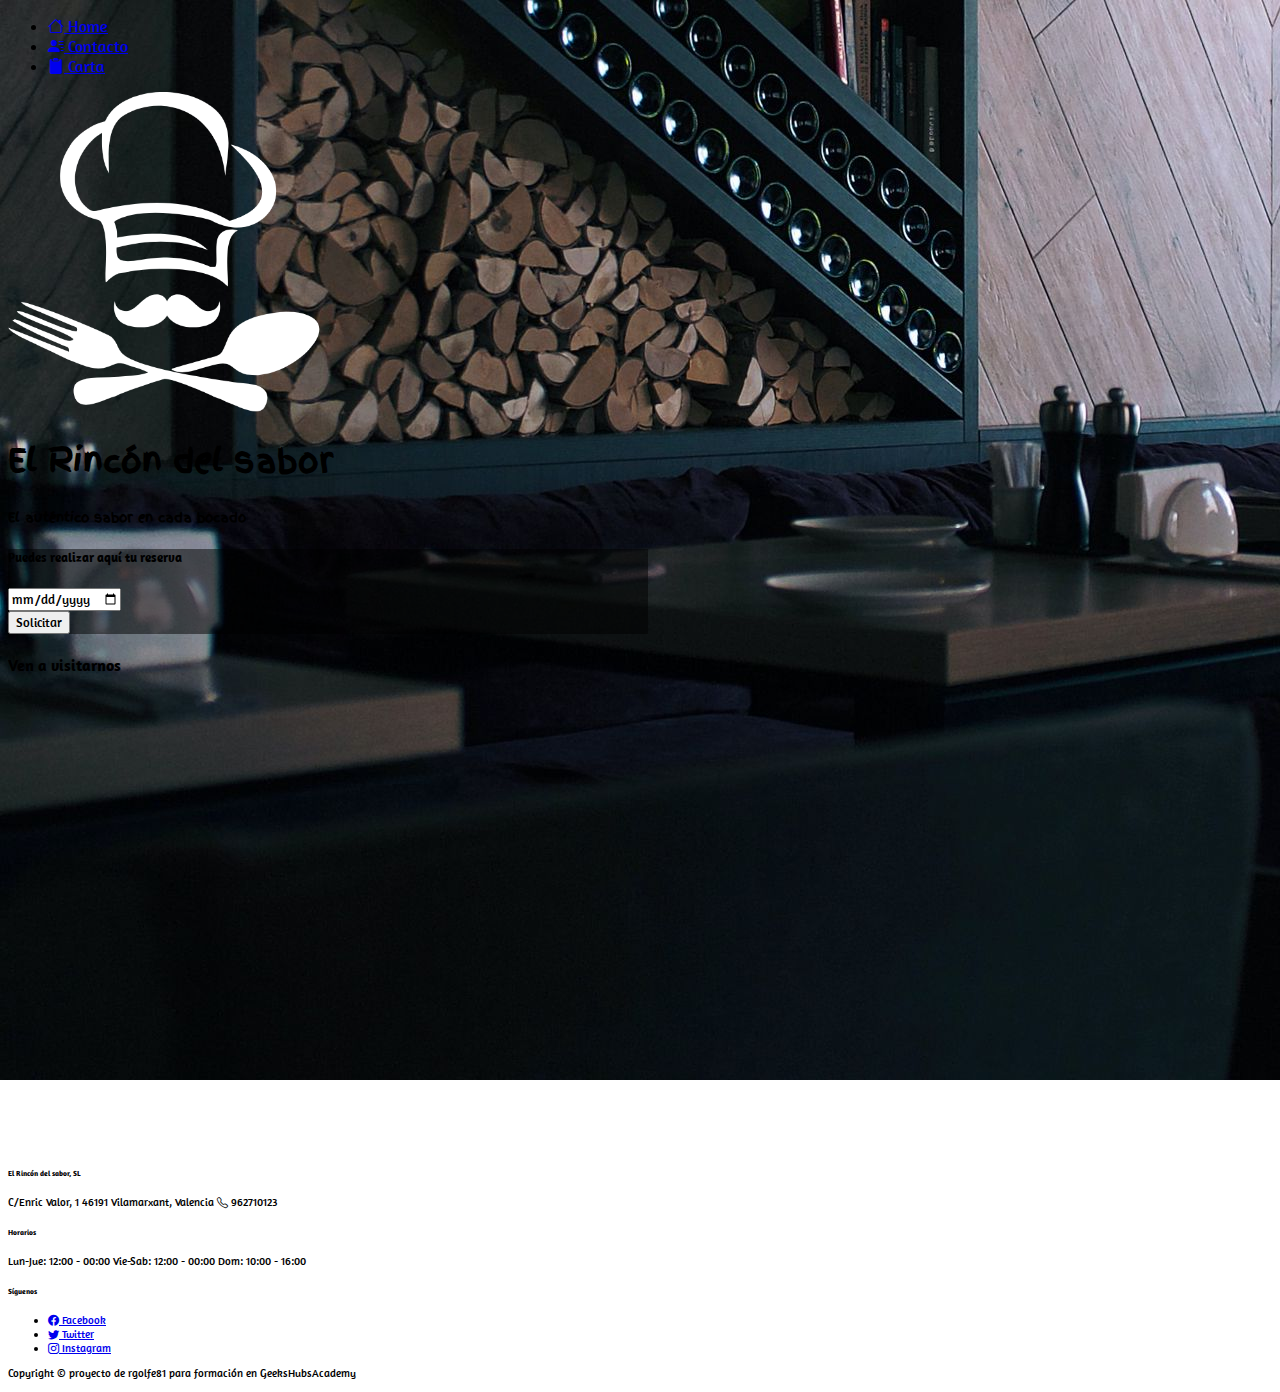
<file: index.html>
<!DOCTYPE html>
<html lang="en">
<head>
    <meta charset="UTF-8">
    <meta http-equiv="X-UA-Compatible" content="IE=edge">
    <meta name="viewport" content="width=device-width, initial-scale=1.0">
    <title>Home</title>
    <link rel="stylesheet" href="css/style.css">
    <link rel="icon" type="image/jpg" href="img/Logo_chef.png"/>
    <!-- Links bootstrap -->

    <link href="https://cdn.jsdelivr.net/npm/bootstrap@5.3.0-alpha1/dist/css/bootstrap.min.css" rel="stylesheet" integrity="sha384-GLhlTQ8iRABdZLl6O3oVMWSktQOp6b7In1Zl3/Jr59b6EGGoI1aFkw7cmDA6j6gD" crossorigin="anonymous">
    <link rel="stylesheet" href="https://cdn.jsdelivr.net/npm/bootstrap-icons@1.10.3/font/bootstrap-icons.css">
</head>
<body>

    <!-- Barra de navegación -->

    <nav class="navbar navbar-black bg-black nav-pills nav-fill">
        <ul class="container-fluid fs-5 list-unstyled mt-2 navBarSize">
            <li class="nav-item"><a class="text-decoration-none bg-light text-black nav-link active" href="index.html"><i class="bi bi-house"></i> Home</a></li>
            <li class="item nav-item"><a class="text-decoration-none text-white nav-link" href="pages/contacto.html"><i class="bi bi-person-lines-fill"></i> Contacto</a></li>
            <li class="item nav-item"><a class="text-decoration-none text-white nav-link" href="pages/carta.html"><i class="bi bi-clipboard2-fill"></i> Carta</a></li>
        </ul>
    </nav>
    
    <!-- Logo e información del restaurante -->

    <div class="container text-center d-flex flex-column text-white">
        <div class="row">
            <div class="col mt-5">
                <img class="logoSize" src="img/Logo_chef.png" alt="Imagen logo restaurante"> 
            </div>
        </div>
        <div class="row">
            <div class="col my-4">
                <h1 class="nameTitle">El Rincón del sabor</h1>
                <h5 class="nameTitle">El auténtico sabor en cada bocado</h5>
            </div>
        </div>
        <div class="row">
            <div class="col p-2">

                <!-- Formulario de reserva -->

                <div class="col m-auto flex-column transparent rounded d-flex border pb-2 reserveSize">
                    <div>
                        <h5>Puedes realizar aquí tu reserva</h5>
                    </div>
                    <div>
                        <input type="date" id="reservation-date">
                    </div>
                    <div class="mt-3">
                        <button type="button" class="btn btn-light">Solicitar</button>
                    </div>
                </div>

                <!-- Geolocalización GoogleMaps -->

                <div class="mt-5">
                    <h4>Ven a visitarnos</h4>
                </div>
                <div class="">
                    <iframe class="mapSize rounded" src="https://www.google.com/maps/embed?pb=!1m18!1m12!1m3!1d3075.6645838716595!2d-0.6302832847958592!3d39.567169979472915!2m3!1f0!2f0!3f0!3m2!1i1024!2i768!4f13.1!3m3!1m2!1s0xd60f677da8336f9%3A0xab0b9b957bf05d89!2sC%2F%20Escriptor%20Enric%20Valor%2C%201%2C%2046191%20Vilamarxant%2C%20Val%C3%A8ncia!5e0!3m2!1ses!2ses!4v1675097056391!5m2!1ses!2ses" width="" height="" style="border:0;" allowfullscreen="" loading="lazy" referrerpolicy="no-referrer-when-downgrade"></iframe>
                </div>
            </div> 
        </div>
    </div>

    <!-- Footer -->

    <footer>
        <div class="container text-light fontSizeFooter mt-5">
          <div class="row border-top">
            <div class="col-6 col-sm-4 d-flex flex-column mt-2 text-start mb-1">
                <div class="row">
                    <h6>El Rincón del sabor, SL</h6>
                    <span>C/Enric Valor, 1</span>
                    <span> 46191 Vilamarxant, Valencia</span>
                    <span><i class="bi bi-telephone"></i> 962710123</span>
                </div>
            </div>
            <div class="col-6 col-sm-4 d-flex flex-column mt-2 text-center">
                <h6 class="col">Horarios</h6>
                <span class="col">Lun-Jue: 12:00 - 00:00</span>
                <span class="col">Vie-Sab: 12:00 - 00:00</span>
                <span class="col">Dom: 10:00 - 16:00</span>
            </div>
            <div class="col-12 col-sm-4 d-flex flex-column mt-1 text-center">
              <h6 class="col">Síguenos</h6>
              <ul class="list-unstyled">
                <div class="col d-flex justify-content-around">
                <li><a href="#" class="text-decoration-none"><i class="bi bi-facebook"></i> Facebook</a></li>
                <li><a href="#" class="text-decoration-none"><i class="bi bi-twitter"></i> Twitter</a></li>
                <li><a href="#" class="text-decoration-none"><i class="bi bi-instagram"></i> Instagram</a></li>
                </div>
              </ul>
            </div>
          </div>
          <p class="text-center border-top p-1">Copyright &copy; proyecto de rgolfe81 para formación en GeeksHubsAcademy</p>
        </div>
      </footer>

    <!-- Links bootstrap JS -->

<script src="https://cdn.jsdelivr.net/npm/bootstrap@5.3.0-alpha1/dist/js/bootstrap.bundle.min.js" integrity="sha384-w76AqPfDkMBDXo30jS1Sgez6pr3x5MlQ1ZAGC+nuZB+EYdgRZgiwxhTBTkF7CXvN" crossorigin="anonymous"></script>
<script src="https://cdn.jsdelivr.net/npm/@popperjs/core@2.11.6/dist/umd/popper.min.js" integrity="sha384-oBqDVmMz9ATKxIep9tiCxS/Z9fNfEXiDAYTujMAeBAsjFuCZSmKbSSUnQlmh/jp3" crossorigin="anonymous"></script>
<script src="https://cdn.jsdelivr.net/npm/bootstrap@5.3.0-alpha1/dist/js/bootstrap.min.js" integrity="sha384-mQ93GR66B00ZXjt0YO5KlohRA5SY2XofN4zfuZxLkoj1gXtW8ANNCe9d5Y3eG5eD" crossorigin="anonymous"></script>
</body>
</html>
</file>
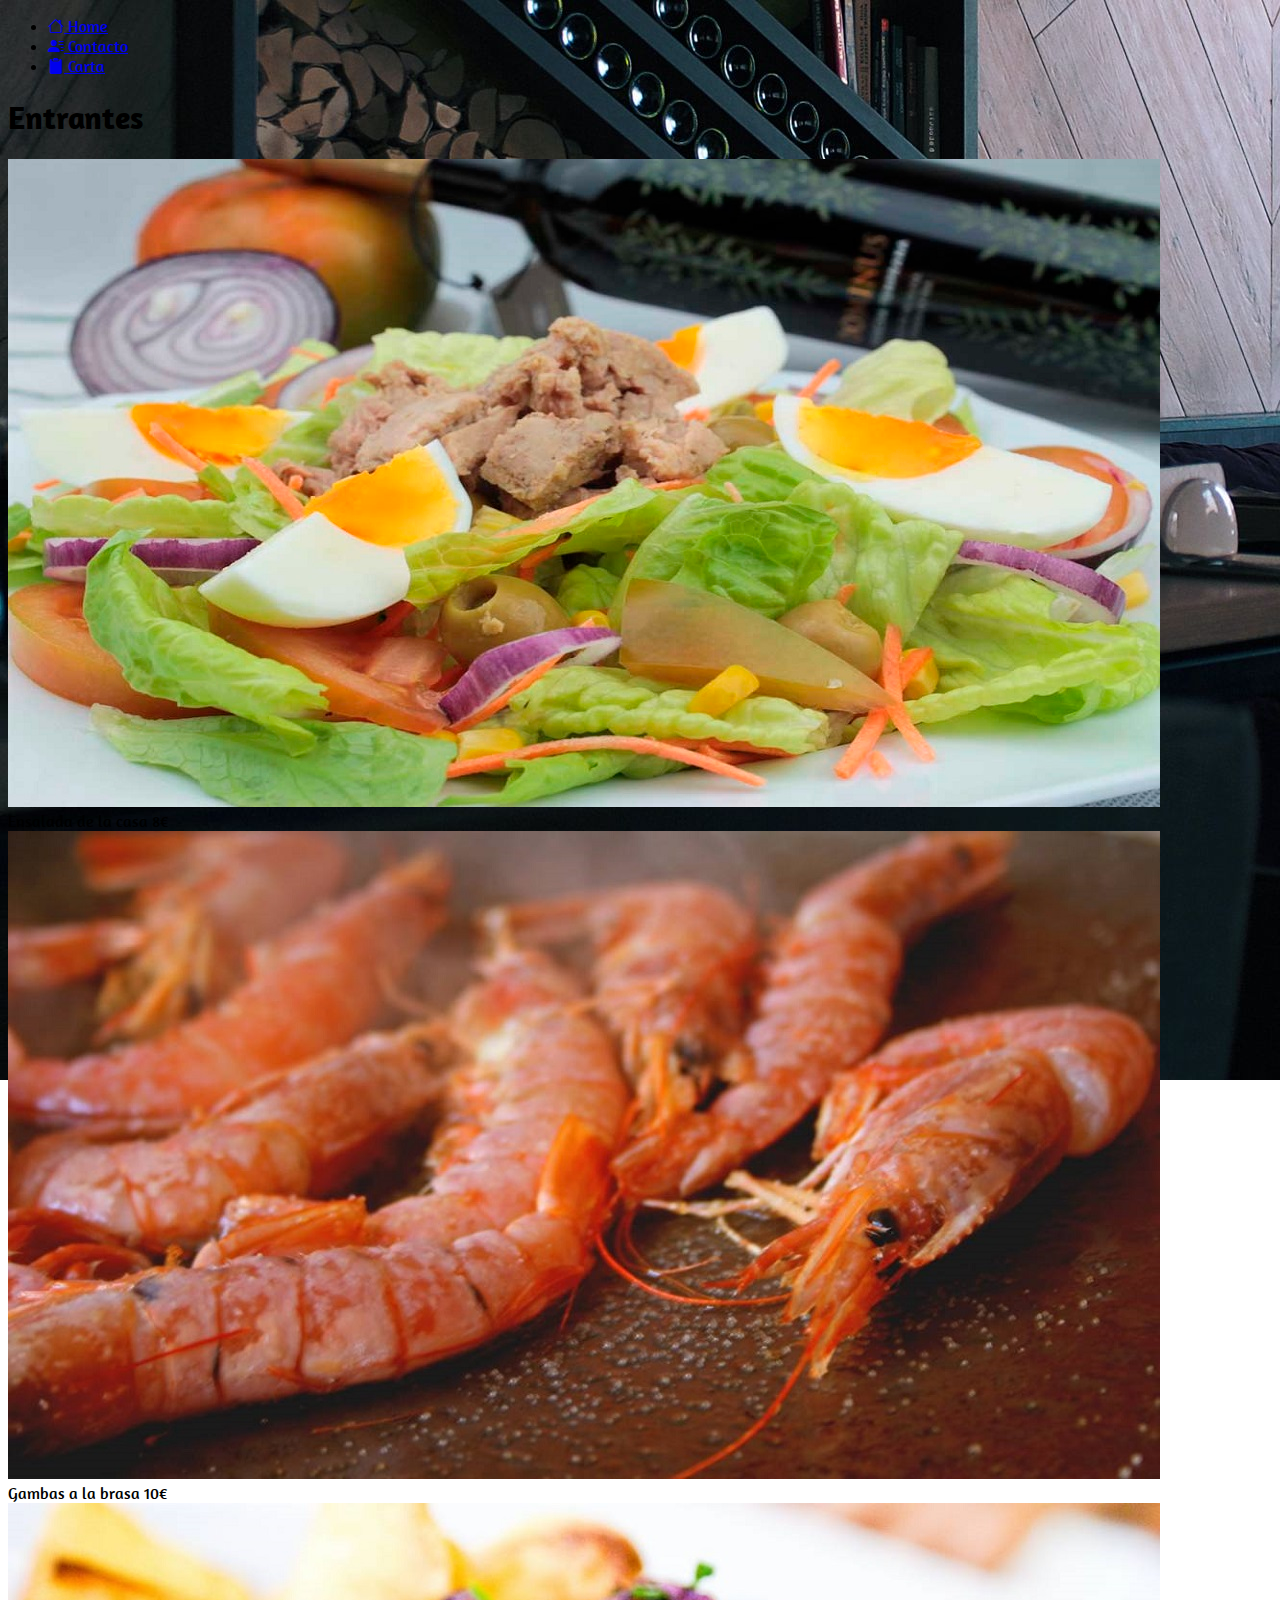
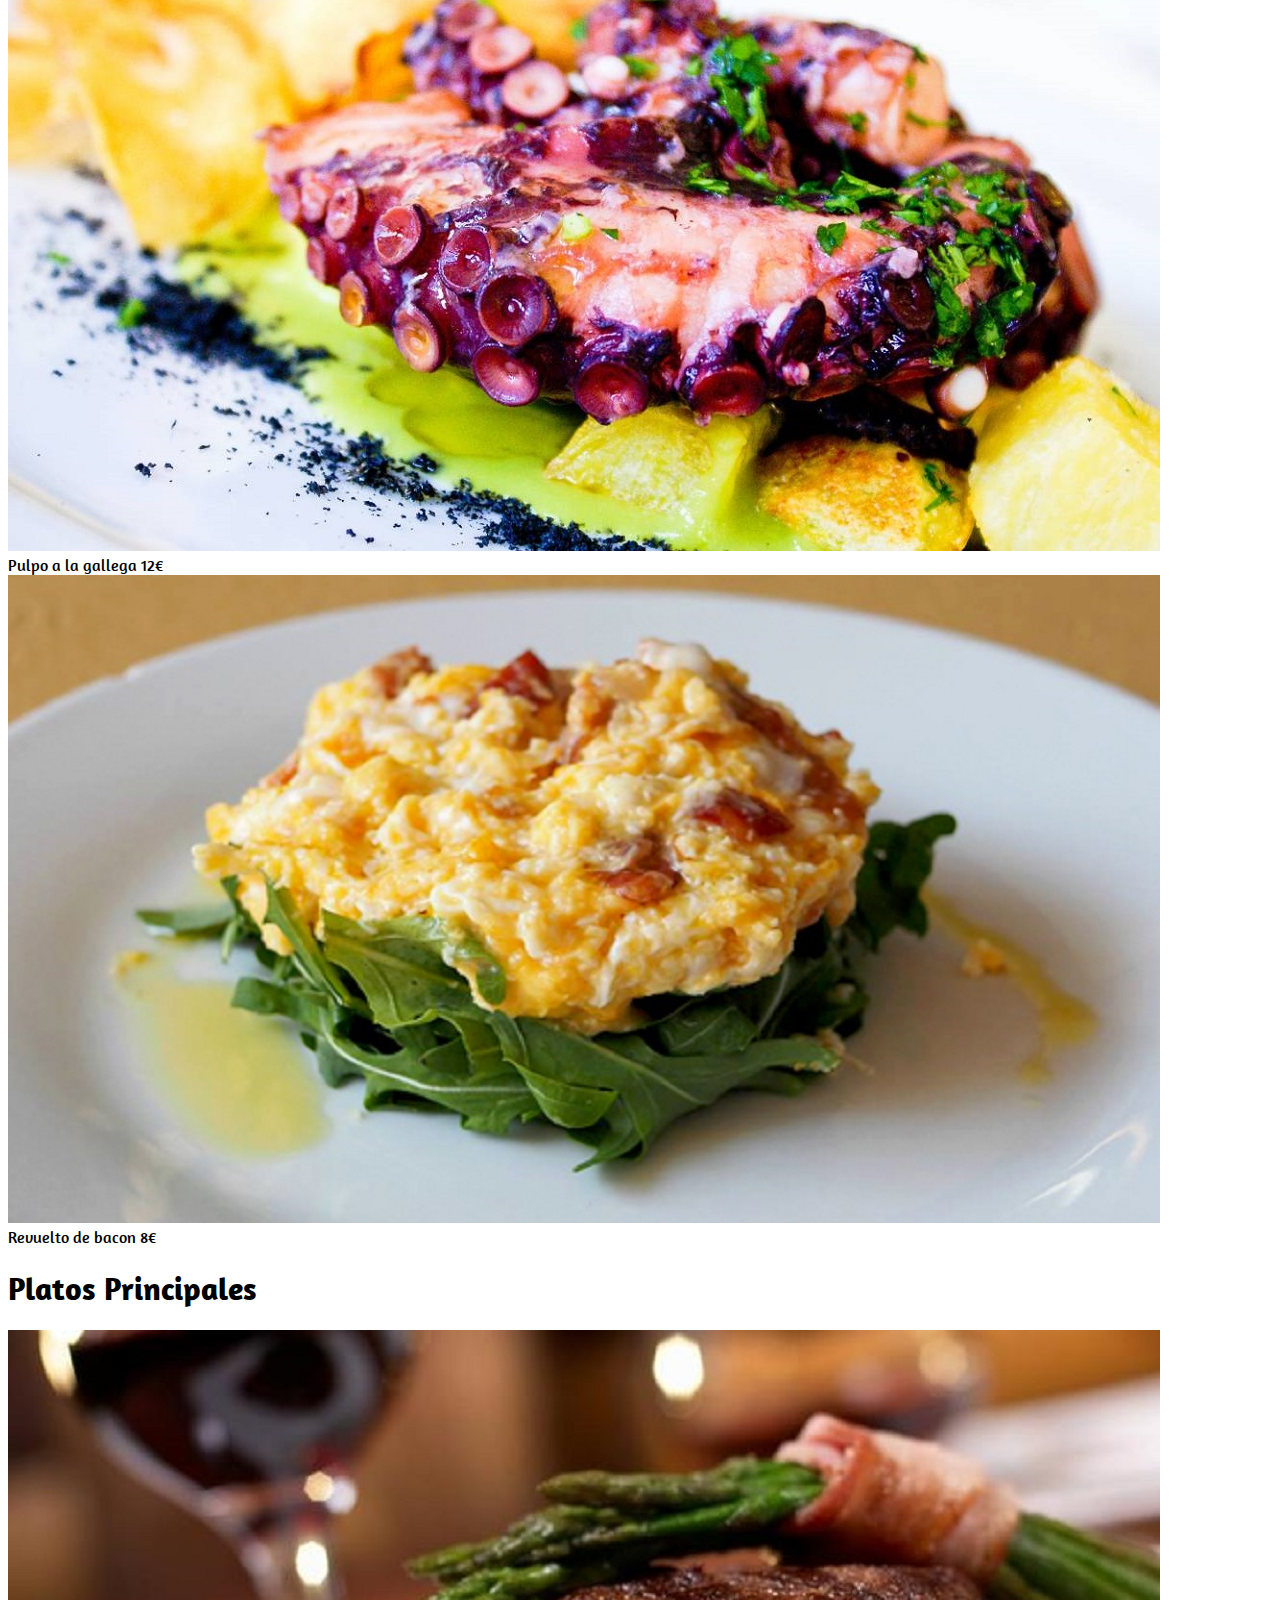
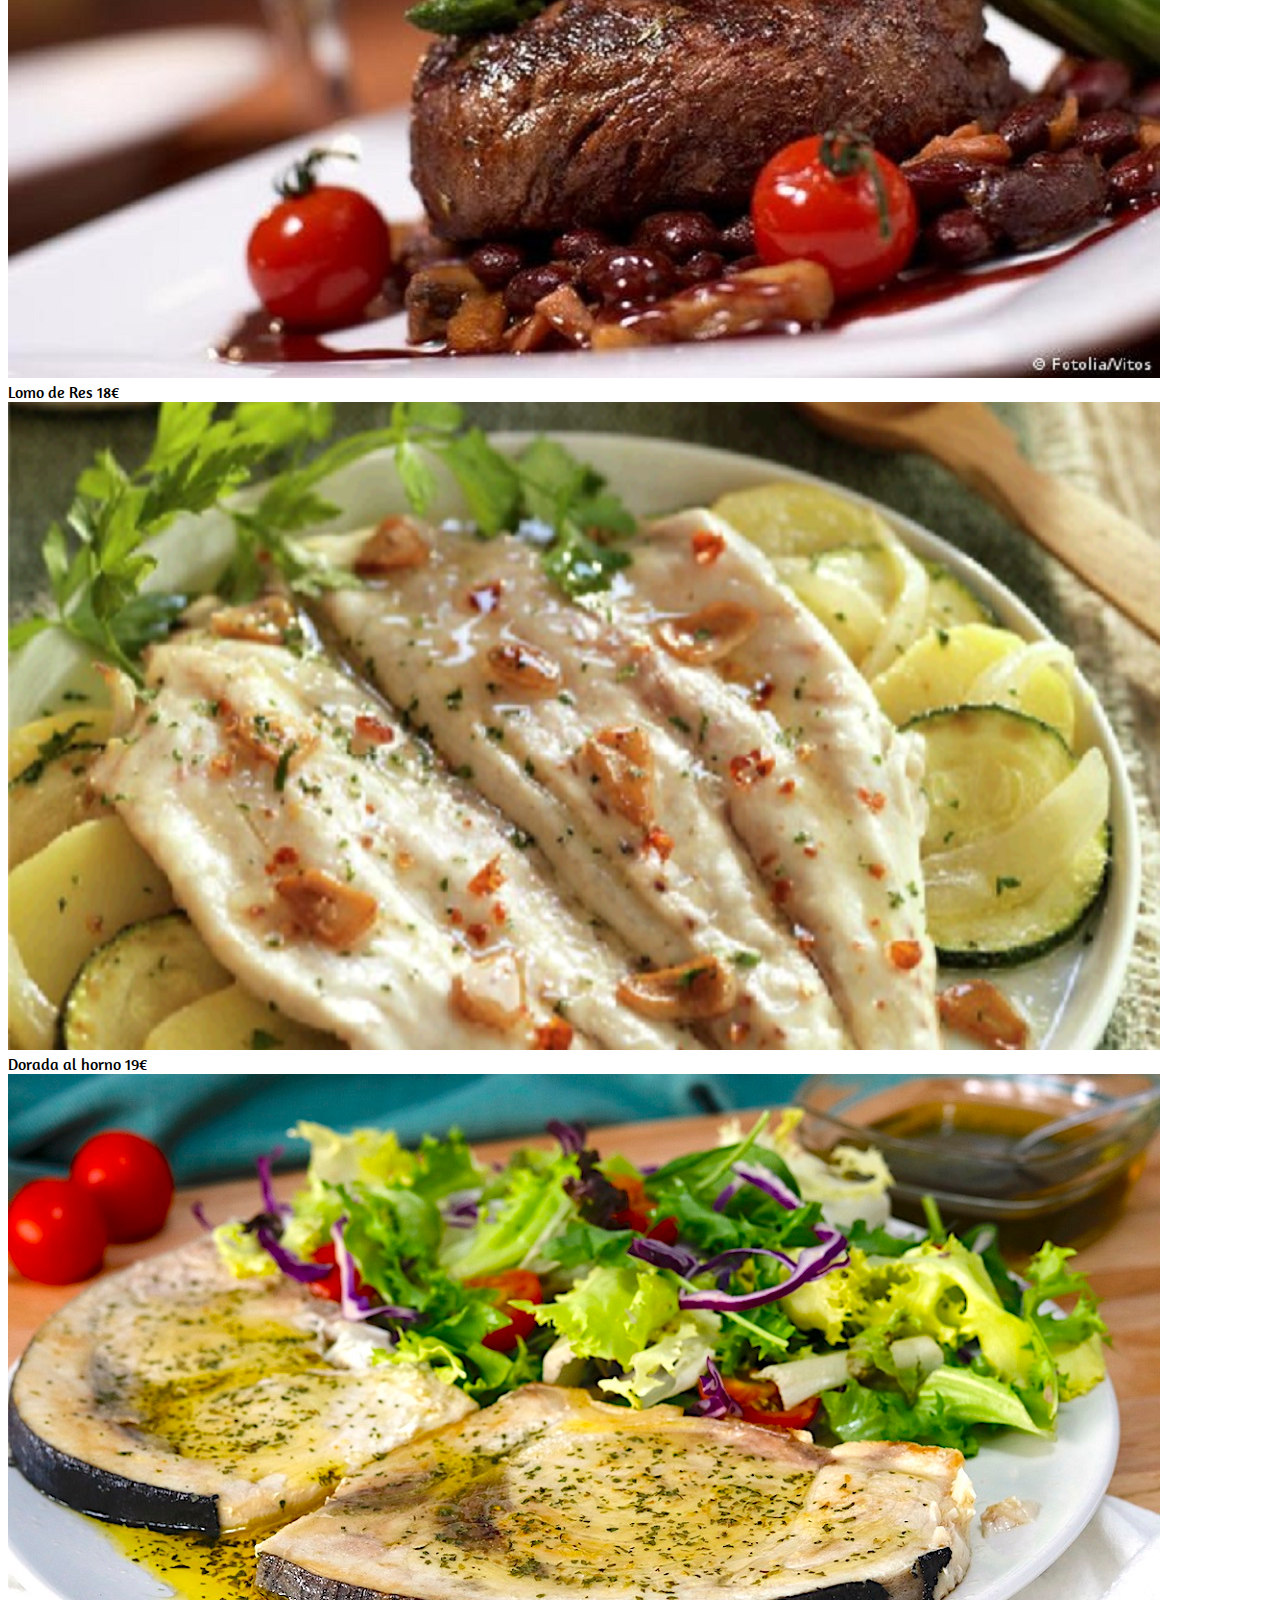
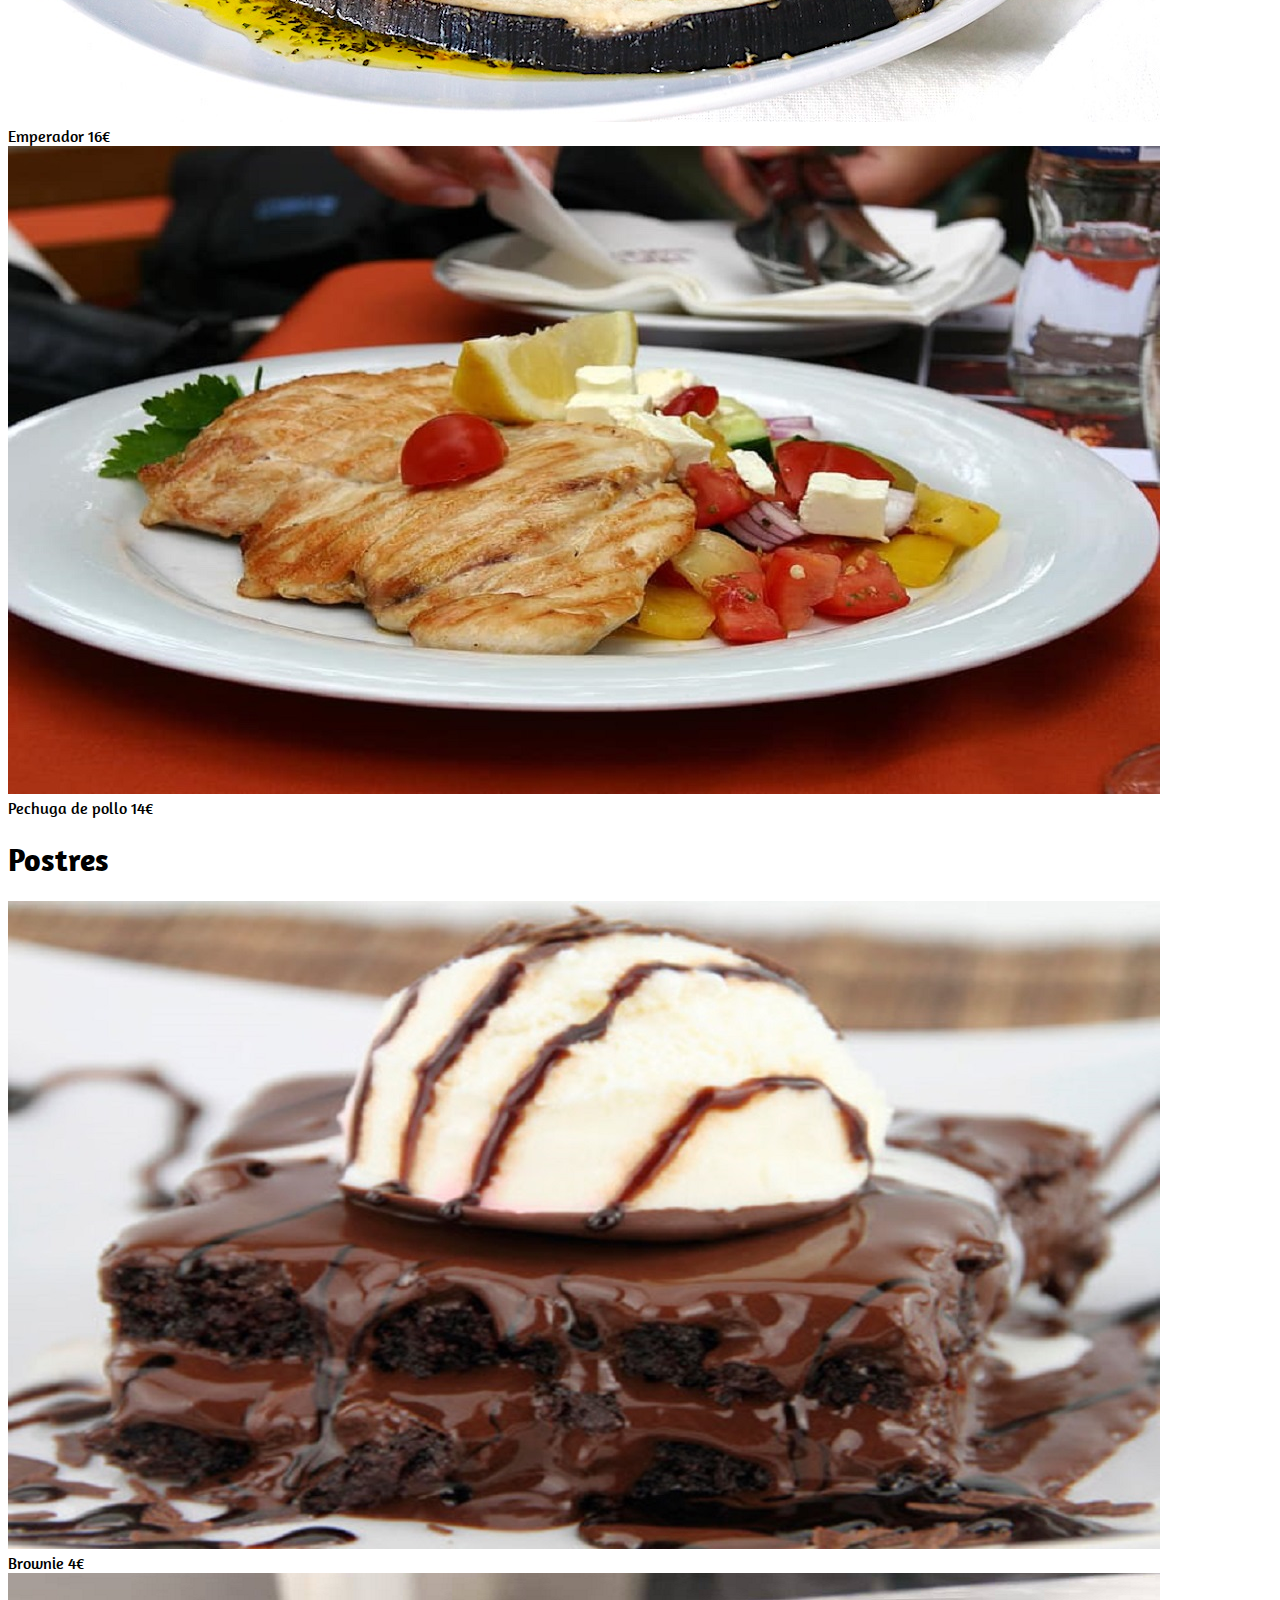
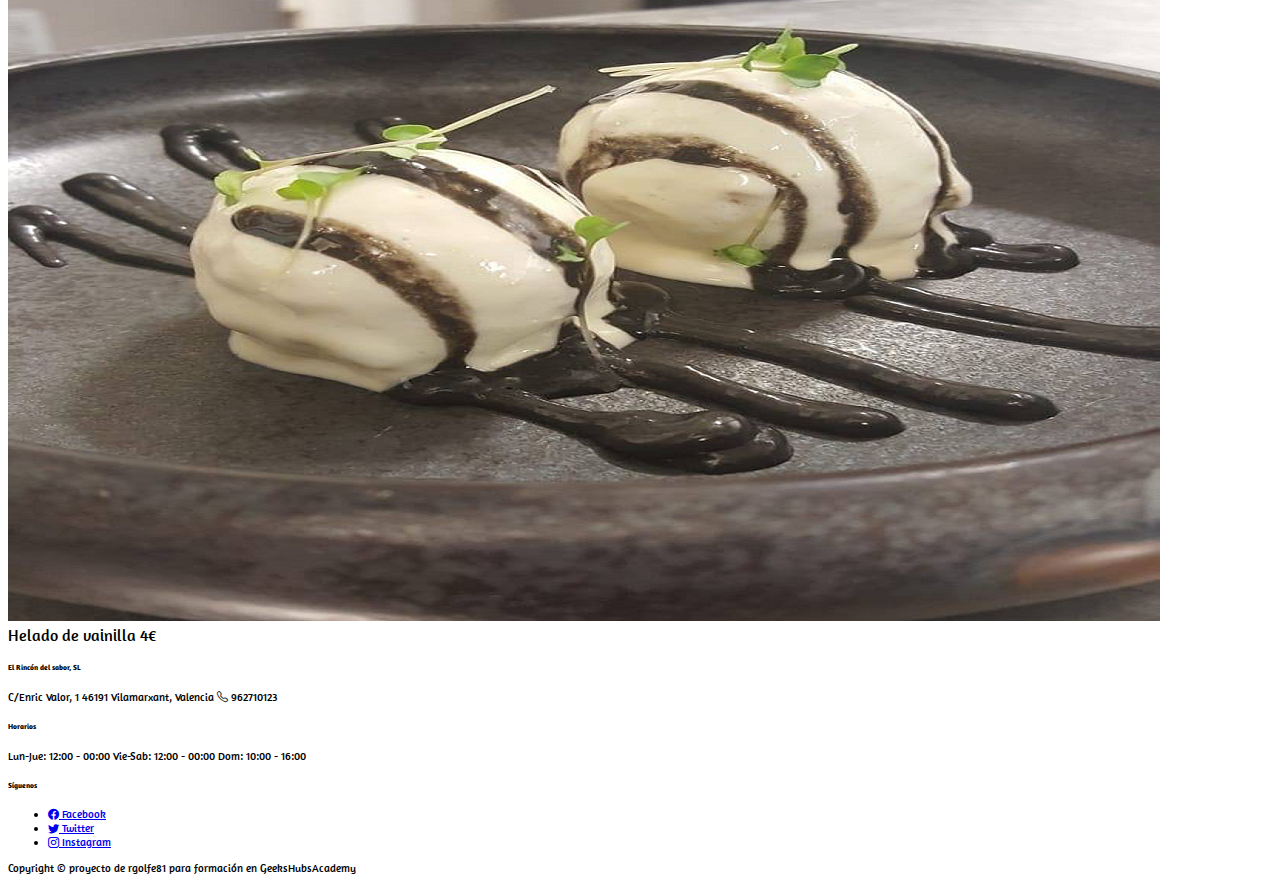
<file: pages/carta.html>
<!DOCTYPE html>
<html lang="en">
<head>
    <meta charset="UTF-8">
    <meta http-equiv="X-UA-Compatible" content="IE=edge">
    <meta name="viewport" content="width=device-width, initial-scale=1.0">
    <title>Home</title>
    <link rel="stylesheet" href="../css/style.css">
    <link rel="icon" type="image/jpg" href="../img/Logo_chef.png"/>

    <!-- Links bootstrap -->

    <link href="https://cdn.jsdelivr.net/npm/bootstrap@5.3.0-alpha1/dist/css/bootstrap.min.css" rel="stylesheet" integrity="sha384-GLhlTQ8iRABdZLl6O3oVMWSktQOp6b7In1Zl3/Jr59b6EGGoI1aFkw7cmDA6j6gD" crossorigin="anonymous">
    <link rel="stylesheet" href="https://cdn.jsdelivr.net/npm/bootstrap-icons@1.10.3/font/bootstrap-icons.css">
</head>
<body>

    <!-- Barra de navegación -->

    <nav class="navbar navbar-black bg-black nav-pills nav-fill">
        <ul class="container-fluid fs-5 list-unstyled navBarSize mt-2">
            <li class="item nav-item"><a class="text-decoration-none text-white nav-link" href="../index.html"><i class="bi bi-house"></i> Home</a></li>
            <li class="item nav-item"><a class="text-decoration-none text-white nav-link" href="contacto.html"><i class="bi bi-person-lines-fill"></i> Contacto</a></li>
            <li class="nav-item"><a class="text-decoration-none text-black bg-light active nav-link" href="carta.html"><i class="bi bi-clipboard2-fill"></i> Carta</a></li>
        </ul>
    </nav>
    
    <!-- Carta de Restaurante -->

    <section class="container text-light">

        <!-- Entrantes -->

        <div class="row m-2 mt-4 text-center border-bottom border-light">
            <div class="col">
                <h1>Entrantes</h1>
            </div>
        </div>
        <div class="row">
            <div class="col-9 col-sm-6 col-lg-3 mx-auto">
                <div class="card m-2 bg-black item">
                    <img src="../img/Entrante_ensalada.jpg" class="card-img-top" alt="Imagen Entrante_ensalada">
                    <div class="card-body d-flex justify-content-between p-2">
                      <span class="card-text">Ensalada de la casa</span>
                      <span class="card-text">8€</span>
                    </div>
                </div>
            </div>
            <div class="col-9 col-sm-6 col-lg-3 mx-auto">
                <div class="card m-2 bg-black item">
                    <img src="../img/Entrante_gambas.jpg" class="card-img-top" alt="Imagen Entrante_gambas">
                    <div class="card-body d-flex justify-content-between p-2">
                      <span class="card-text">Gambas a la brasa</span>
                      <span class="card-text">10€</span>
                    </div>
                </div>
            </div>
            <div class="col-9 col-sm-6 col-lg-3 mx-auto">
                <div class="card m-2 bg-black item">
                    <img src="../img/Entrante_pulpo.jpg" class="card-img-top" alt="Imagen Entrante_pulpo">
                    <div class="card-body d-flex justify-content-between p-2">
                      <span class="card-text">Pulpo a la gallega</span>
                      <span class="card-text">12€</span>
                    </div>
                </div>
            </div>
            <div class="col-9 col-sm-6 col-lg-3 mx-auto">
                <div class="card m-2 bg-black item">
                    <img src="../img/Entrante_revuelto.jpg" class="card-img-top" alt="Imagen Entrante_revuelto">
                    <div class="card-body d-flex justify-content-between p-2">
                      <span class="card-text">Revuelto de bacon</span>
                      <span class="card-text">8€</span>
                    </div>
                </div>
            </div>
        </div>

        <!-- Platos Principales -->

        <div class="row m-2 mt-4 text-center border-bottom border-light">
            <div class="col">
                <h1>Platos Principales</h1>
            </div>
        </div>
        <div class="row">
            <div class="col-9 col-sm-6 col-lg-3 mx-auto">
                <div class="card m-2 bg-black item">
                    <img src="../img/Principal_carne.jpg" class="card-img-top" alt="Imagen Entrante_carne">
                    <div class="card-body d-flex justify-content-between p-2">
                      <span class="card-text">Lomo de Res</span>
                      <span class="card-text">18€</span>
                    </div>
                </div>
            </div>
            <div class="col-9 col-sm-6 col-lg-3 mx-auto">
                <div class="card m-2 bg-black item">
                    <img src="../img/Principal_dorada.png" class="card-img-top" alt="Imagen Entrante_dorada">
                    <div class="card-body d-flex justify-content-between p-2">
                      <span class="card-text">Dorada al horno</span>
                      <span class="card-text">19€</span>
                    </div>
                </div>
            </div>
            <div class="col-9 col-sm-6 col-lg-3 mx-auto">
                <div class="card m-2 bg-black item">
                    <img src="../img/Principal_emperador.jpg" class="card-img-top" alt="Imagen Entrante_emperador">
                    <div class="card-body d-flex justify-content-between p-2">
                      <span class="card-text">Emperador</span>
                      <span class="card-text">16€</span>
                    </div>
                </div>
            </div>
            <div class="col-9 col-sm-6 col-lg-3 mx-auto">
                <div class="card m-2 bg-black item">
                    <img src="../img/Principal_pechuga.jpg" class="card-img-top" alt="Imagen Entrante_pechuga">
                    <div class="card-body d-flex justify-content-between p-2">
                      <span class="card-text">Pechuga de pollo</span>
                      <span class="card-text">14€</span>
                    </div>
                </div>
            </div>
        </div>

        <!-- Postres -->

        <div class="row m-2 mt-4 text-center border-bottom border-light">
            <div class="col">
                <h1>Postres</h1>
            </div>
        </div>
        <div class="row">
            <div class="col-9 col-sm-6 col-lg-3 mx-auto">
                <div class="card m-2 bg-black item">
                    <img src="../img/Postre_brownie.jpg" class="card-img-top" alt="Imagen Entrante_ensalada">
                    <div class="card-body d-flex justify-content-between p-2">
                      <span class="card-text">Brownie</span>
                      <span class="card-text">4€</span>
                    </div>
                </div>
            </div>
            <div class="col-9 col-sm-6 col-lg-3 mx-auto">
                <div class="card m-2 bg-black item">
                    <img src="../img/Postre_helado.png" class="card-img-top" alt="Imagen Entrante_ensalada">
                    <div class="card-body d-flex justify-content-between p-2">
                      <span class="card-text">Helado de vainilla</span>
                      <span class="card-text">4€</span>
                    </div>
                </div>
            </div>
        </div>
    </section>

    <!-- Footer -->

    <footer>
        <div class="container text-light fontSizeFooter mt-5">
          <div class="row border-top">
            <div class="col-6 col-sm-4 d-flex flex-column mt-2 text-start mb-1">
                <div class="row">
                    <h6>El Rincón del sabor, SL</h6>
                    <span>C/Enric Valor, 1</span>
                    <span> 46191 Vilamarxant, Valencia</span>
                    <span><i class="bi bi-telephone"></i> 962710123</span>
                </div>
            </div>
            <div class="col-6 col-sm-4 d-flex flex-column mt-2 text-center">
                <h6 class="col">Horarios</h6>
                <span class="col">Lun-Jue: 12:00 - 00:00</span>
                <span class="col">Vie-Sab: 12:00 - 00:00</span>
                <span class="col">Dom: 10:00 - 16:00</span>
            </div>
            <div class="col-12 col-sm-4 d-flex flex-column mt-1 text-center">
              <h6 class="col">Síguenos</h6>
              <ul class="list-unstyled">
                <div class="col d-flex justify-content-around">
                <li><a href="#" class="text-decoration-none"><i class="bi bi-facebook"></i> Facebook</a></li>
                <li><a href="#" class="text-decoration-none"><i class="bi bi-twitter"></i> Twitter</a></li>
                <li><a href="#" class="text-decoration-none"><i class="bi bi-instagram"></i> Instagram</a></li>
                </div>
              </ul>
            </div>
          </div>
          <p class="text-center border-top p-1">Copyright &copy; proyecto de rgolfe81 para formación en GeeksHubsAcademy</p>
        </div>
      </footer>

    <!-- Links bootstrap JS -->

<script src="https://cdn.jsdelivr.net/npm/bootstrap@5.3.0-alpha1/dist/js/bootstrap.bundle.min.js" integrity="sha384-w76AqPfDkMBDXo30jS1Sgez6pr3x5MlQ1ZAGC+nuZB+EYdgRZgiwxhTBTkF7CXvN" crossorigin="anonymous"></script>
<script src="https://cdn.jsdelivr.net/npm/@popperjs/core@2.11.6/dist/umd/popper.min.js" integrity="sha384-oBqDVmMz9ATKxIep9tiCxS/Z9fNfEXiDAYTujMAeBAsjFuCZSmKbSSUnQlmh/jp3" crossorigin="anonymous"></script>
<script src="https://cdn.jsdelivr.net/npm/bootstrap@5.3.0-alpha1/dist/js/bootstrap.min.js" integrity="sha384-mQ93GR66B00ZXjt0YO5KlohRA5SY2XofN4zfuZxLkoj1gXtW8ANNCe9d5Y3eG5eD" crossorigin="anonymous"></script>
</body>
</html>
</file>
<file: css/style.css>
@import url('https://fonts.googleapis.com/css2?family=Amaranth&family=Lobster&display=swap');
@import url('https://fonts.googleapis.com/css2?family=Finger+Paint&display=swap');
*{
    font-family: 'Amaranth', sans-serif;
}
body{
    background-image: url("../img/fondo.jpg");
    background-repeat: no-repeat;
    background-attachment: fixed;
}
.nameTitle{
    font-family: 'Finger Paint', cursive;
}
.item:hover{
    transform : scale(1.08);
    transition: 0.5s;
}
.transparent{
    background: rgba(0,0,0,0.5); 
}
textarea{
    min-height: 8em;
}
.logoSize{
    width: 50vw;
}
.fontSizeFooter{
    font-size: 0.7em;
}
@media (min-width:768px){
    .formSize{
        width: 50vw;
    }
    .logoSize{
        width: 25vw;
    }
    .mapSize{
        width: 50vw;
        height: 50vh;
    }
    .reserveSize{
        width: 50vw;
    }
    .navBarSize{
        width: 50vw !important;
    }
}
@media (min-width:1500px){
    .reserveSize{
        width: 25vw;
    }
    .mapSize{
        width: 35vw;
        height: 35vh;
    }
    .navBarSize{
        width: 50vw !important;
    }
}
</file>
